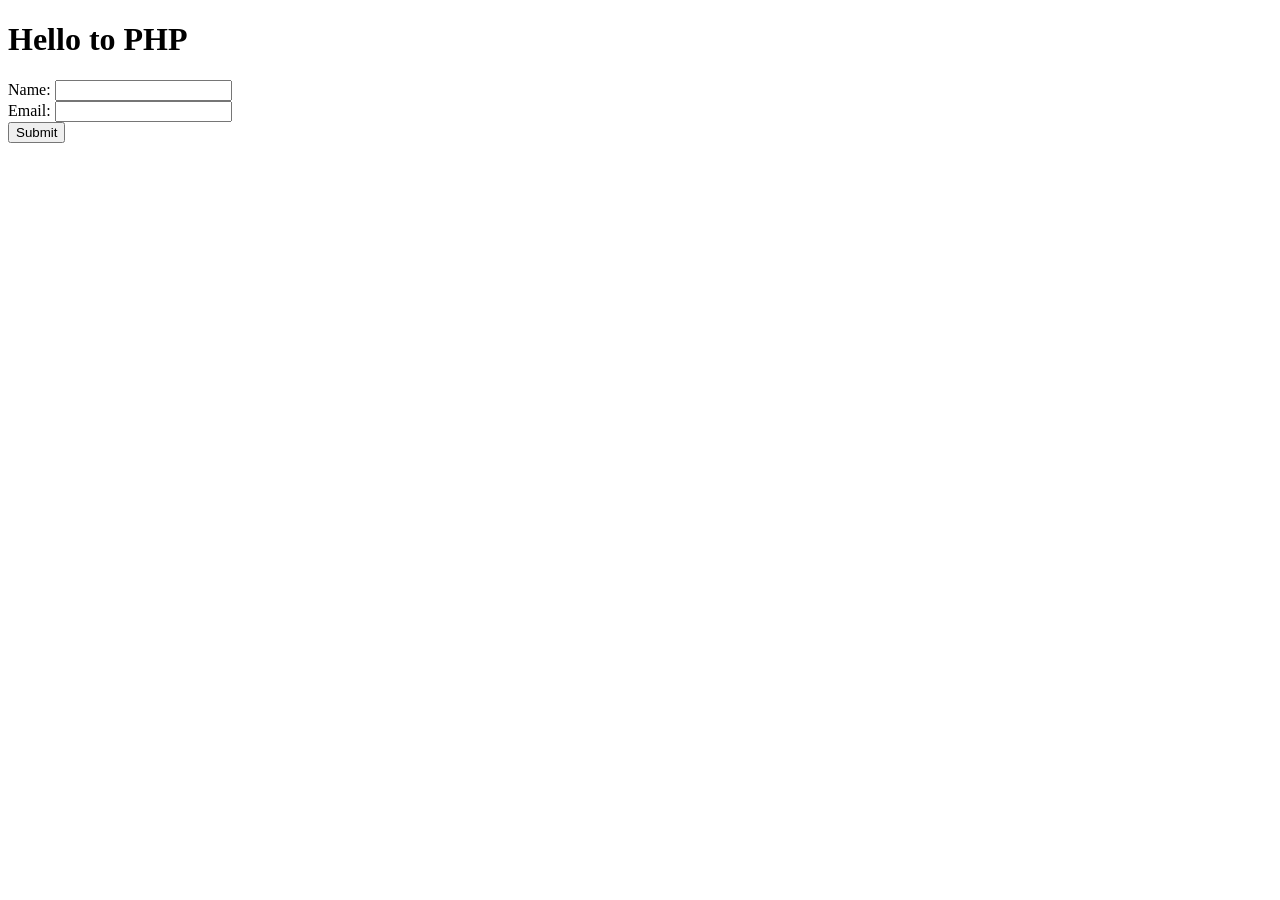
<file: index.html>
<!DOCTYPE html>
<html lang="en">
<head>
    <meta charset="UTF-8">
    <meta name="viewport" content="width=device-width, initial-scale=1.0">
    <title>Main Page</title>
</head>
<body>
    <h1>Hello to PHP</h1> 
    

<body>
    <form method="POST" action="demo.php`">
        <label for="name">Name:</label>
        <input type="text" name="name" id="name" required><br>

        <label for="email">Email:</label>
        <input type="email" name="email" id="email" required><br>

        <input type="submit" value="Submit">
    </form>
</body>
</html>
</file>
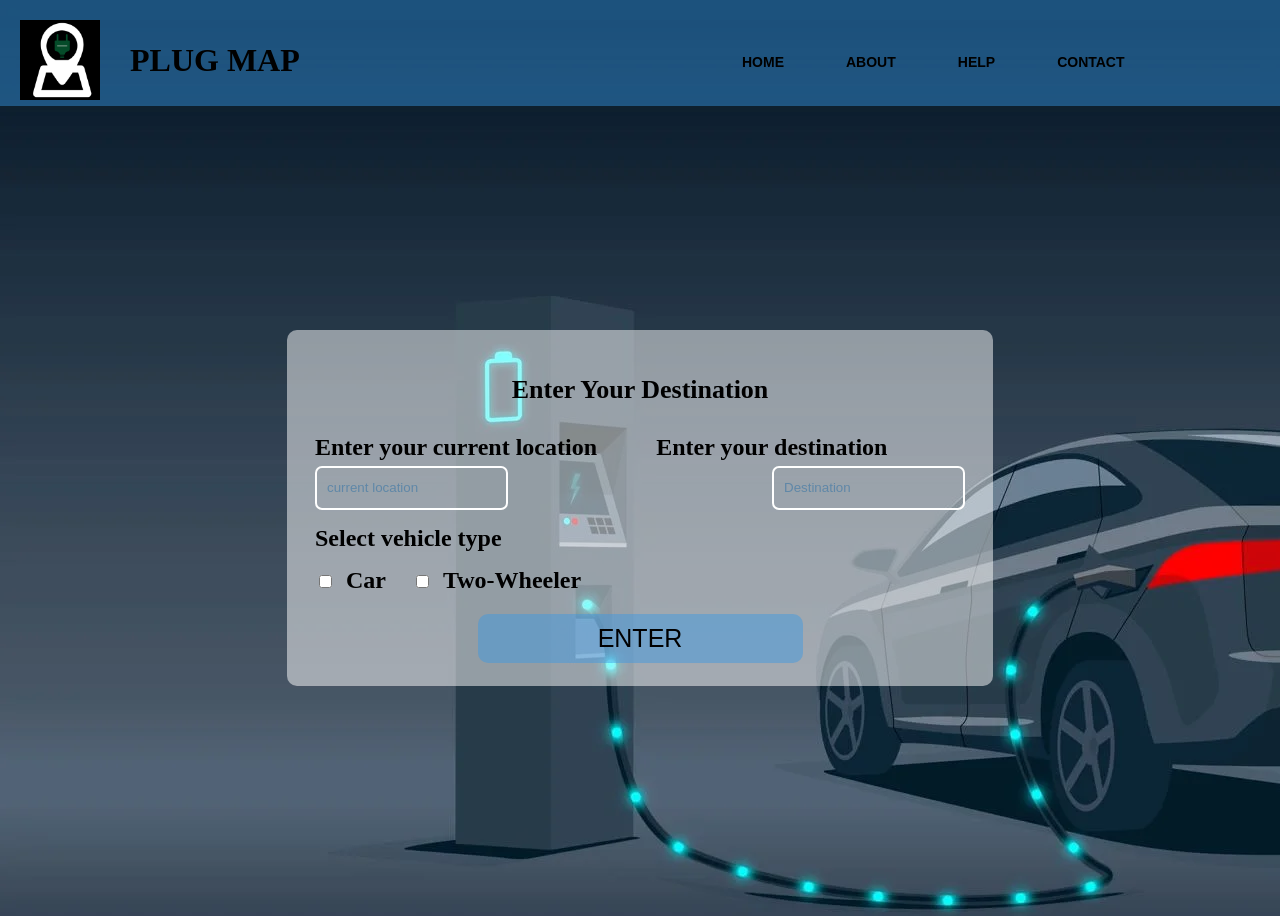
<file: startriding.html>
<!DOCTYPE html>
<html>
<head>
  <link rel="stylesheet" type="text/css" href="startriding.css">
</head>
<body>
  <header class="header">
    <div class="navbar">
      <div class="container1">
          <img src="logo.png" alt="Logo" class="logo">
          <h1 class="heading">PLUG MAP</h1>
      </div>
    <div class="menu">
          <ul>
              <li><a href="#home">HOME</a></li>
              <li><a href="#about">ABOUT</a></li>
              <li><a href="#help">HELP</a></li>
              <li><a href="#contact">CONTACT</a></li>
          </ul>
          
    </div>
  </div>
  </header>
  <div class="container">
    <h1 class="form-title">Enter Your Destination</h1>
    <form action="demo.php" method="POST">
        <div class="main-user">
            <div class="user-input">
                <label for="CLocation">Enter your current location</label>
                <input type="text" id="CLocation" name="CLocation" placeholder="current location">
            </div>
            <div class="user-input">
                <label for="DLocation">Enter your destination</label>
                <input type="text" id="DLocation" name="DLocation" placeholder="Destination">
            </div>
        </div>
        <div class="vehicle-type">
            <span class="vehicletype">Select vehicle type</span>
            <div class="vehiclecategory">
                <input type="checkbox" name="vehicle-type" id="car">
                <label for="car">Car</label>
                <input type="checkbox" name="vehicle-type" id="two-wheeler">
                <label for="two-wheeler">Two-Wheeler</label>
            </div>
        </div>
        <div class="submit-btn">
            <input type="submit" value="ENTER">
        </div>
  
    </form>

</div>


</body>
</html>
</file>
<file: startriding.css>
html {
    background-repeat: no-repeat;
    background-position: center center;
    background-attachment: fixed;
    background-size: cover;
}
body{
    height: 100%;
    position: relative; 
    background-image: url('img2.webp');
}
  .header {
    position: fixed;
    top: 0;
    left: 0;
    width: 100%;
  }
  .container {
    margin-top: 60px; /* Adjust the value to match the header's height */
    height: 90vh; /* Adjust the value to account for header height */
  }

  .content {
    padding: 20px;
    /* position:relative; */
    /* Add other styling for your content as needed */
  }
  
  .navbar{
    border: 1px solid rgba(28, 84, 129, 0.461);
    background-color: rgba(59, 152, 228, 0.461);
    border-width:20px;
    margin: auto 0;
    
  }
  .container1 {
    display: flex;
    align-items: center;
  }
  
  .logo {
    width: 80px; /* Adjust the width as needed */
    height: 80px; /* Adjust the height as needed */
  }
  
  .heading {
    margin-left: 30px; /* Adjust the margin as needed */
  }
  
  .menu{
      width: 400px;
      /*float: left;*/
      height: 70px;
      margin-top: -90px;
      margin-left: 50%;
      padding-top: 0.5%;
      padding-right: 0.5%;
      font-size: 50%;
  }
  
  ul{
      float: left;
      display: flex;
      justify-content: center;
      align-items: center;
  }
  
  ul li{
      list-style: none;
      margin-left: 62px;
      margin-top: 30px;
      font-size: 14px;
  }
  
  ul li a{
      text-decoration: none;
      color: black;
      font-family: Arial;
      font-weight: bold;
      transition: 0.4s ease-in-out;
  }
  
  ul li a:hover{
      color: white;
  }


body{
    display: flex;
    height: 100vh;
    justify-content: center;
    align-items: center;
}


.container{
    width: 1000px;
    height: 300px;
    max-width: 650px;
    background: rgba(255, 255, 255, 0.5);
    padding: 28px;
    margin: 0  28px;
    margin-top: 100px;
    border-radius: 10px;
    box-shadow: inset-2px 2px 2px white;
    justify-content: center;
}

.form-title{
    font-size: 26px;
    font-weight: 600;
    text-align: center;
    padding-bottom: 6px;
    color: black;
    background: transparent;
}

.main-user{
    display: flex;
    justify-content: center;
    background: transparent;
}

.user-input:nth-child(2n){
    justify-content: end;
}
.user-input{
    display: flex;
    flex-wrap: wrap;
    width: 50%;
    padding-bottom: 15px;
    background: none;
}


.user-input label{
    width: 95%;
    color:black;
    font-size: 24px;
    font-weight: 600;
    margin: 5px 0;
    background: none;
}

.user-input input{
    height: 40px;
    width: auto;
    border-radius: 7px;
    outline: invert;
    border: 2px solid white;
    padding: 0 10px;
    background: none;

}

.vehicle-type{
    color: black;
    font-size: 24px;
    font-weight: 600;
    background: none;
    
}


.vehiclecategory{
    margin: 15px 0;
    color: black;
    background: none;

}

.vehiclecategory label{
    padding: 0 20px 0 5px;
}

.vehiclecategory label, .vehiclecategory input, .form-submit-btn input{
    cursor: pointer;

}

.submit-btn input{
    margin-top: 1px;
    border: none;
    
}

.submit-btn input{
    display: inline-block;
    width: 50%;
    margin-top: 5px;
    margin-left: 25%;
    font-size: 25px;
    padding: 10px;
    border-radius: 10px;
    color: black;
    background: rgba(59, 152, 228, 0.461); 
}
::placeholder{
    color: rgba(29, 103, 164, 0.461);
}


.submit-btn input:hover{
    background: rgba(59, 152, 228, 0.461);
    color: rgb(255,255,255);
}

@media (max-width: 600px) {
    .container{
        min-width: 200px;
    }
    .user-input{
        margin-bottom: 12px;
        width: 100%;
    }
    .user-input:nth-child(2n){
        justify-content: space-between;
    }
    .vehiclecategory{
        display: flex;
        justify-content: space-between;
        width: 100%;
    }
    .main-user{
        max-height: 380px;
        overflow: auto;
    }
    .main-user::-webkit-scrollbar{
        width: 0;
    }
</file>
